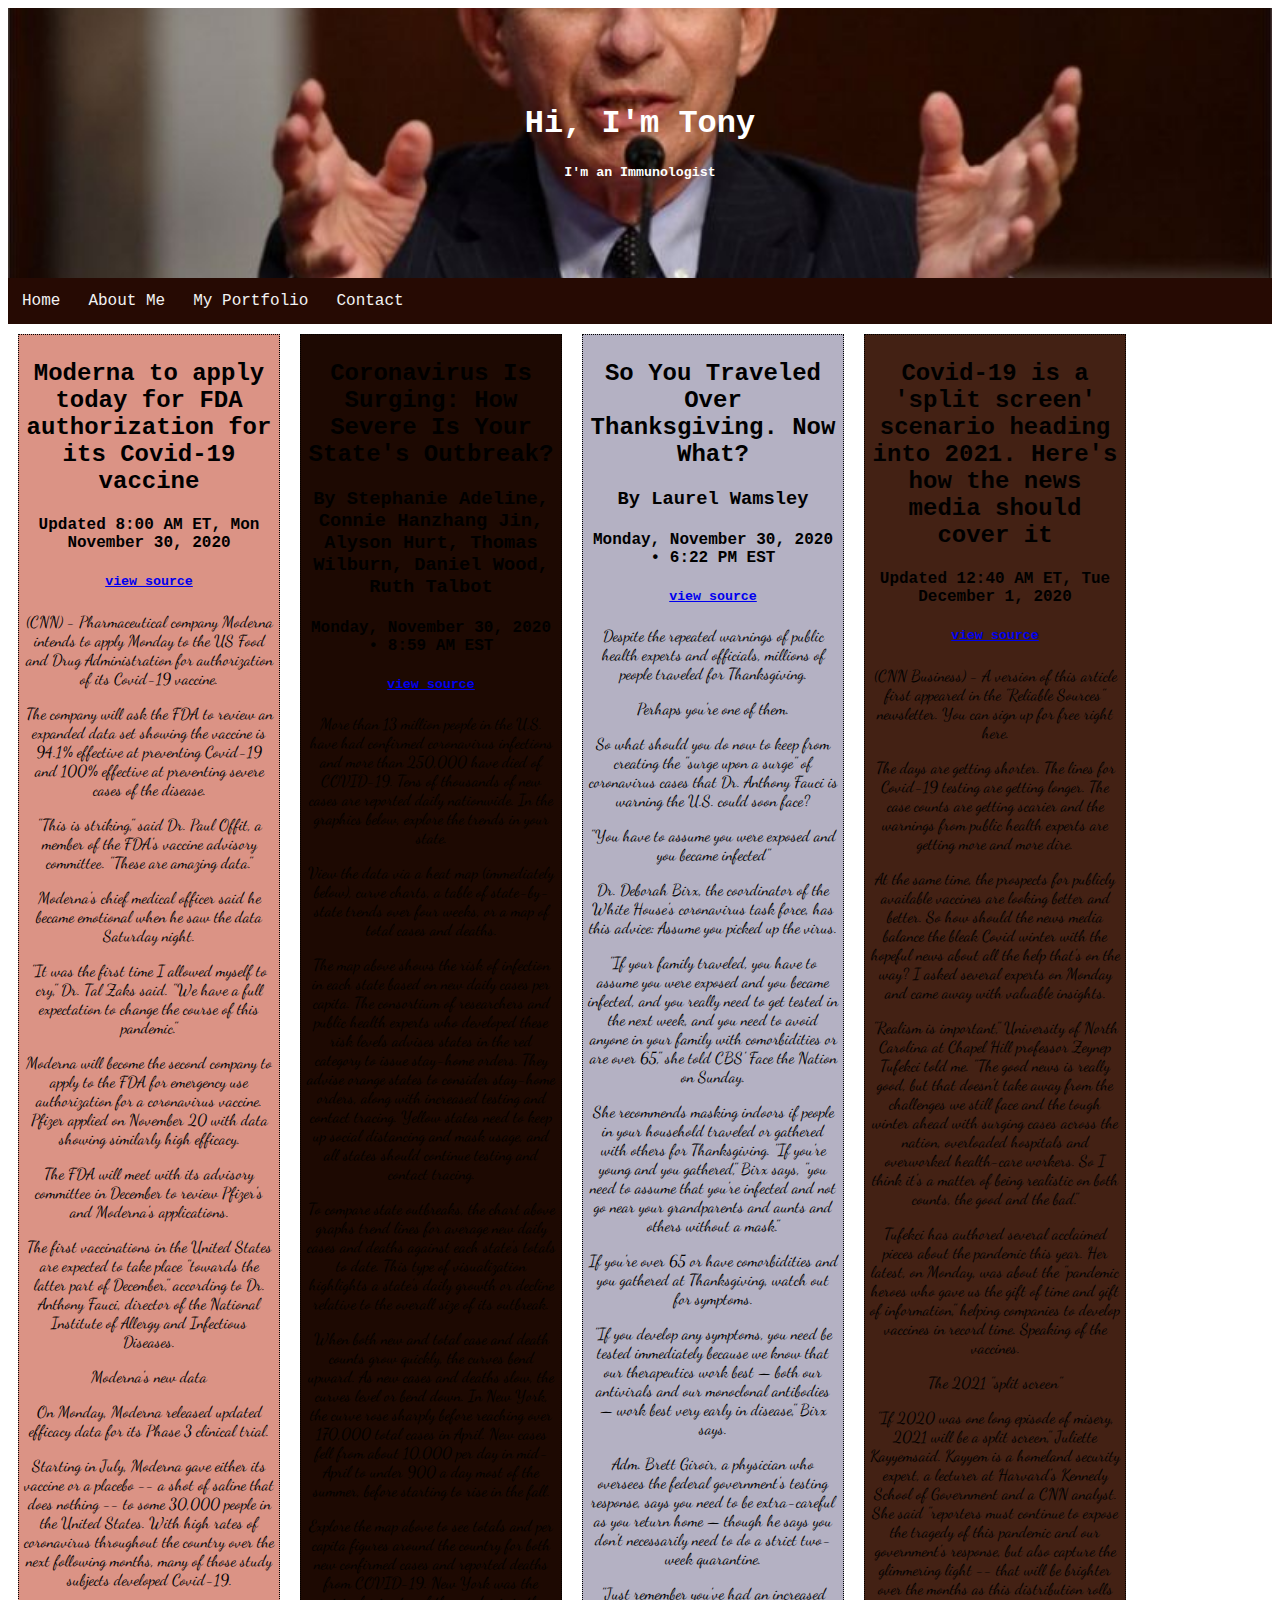
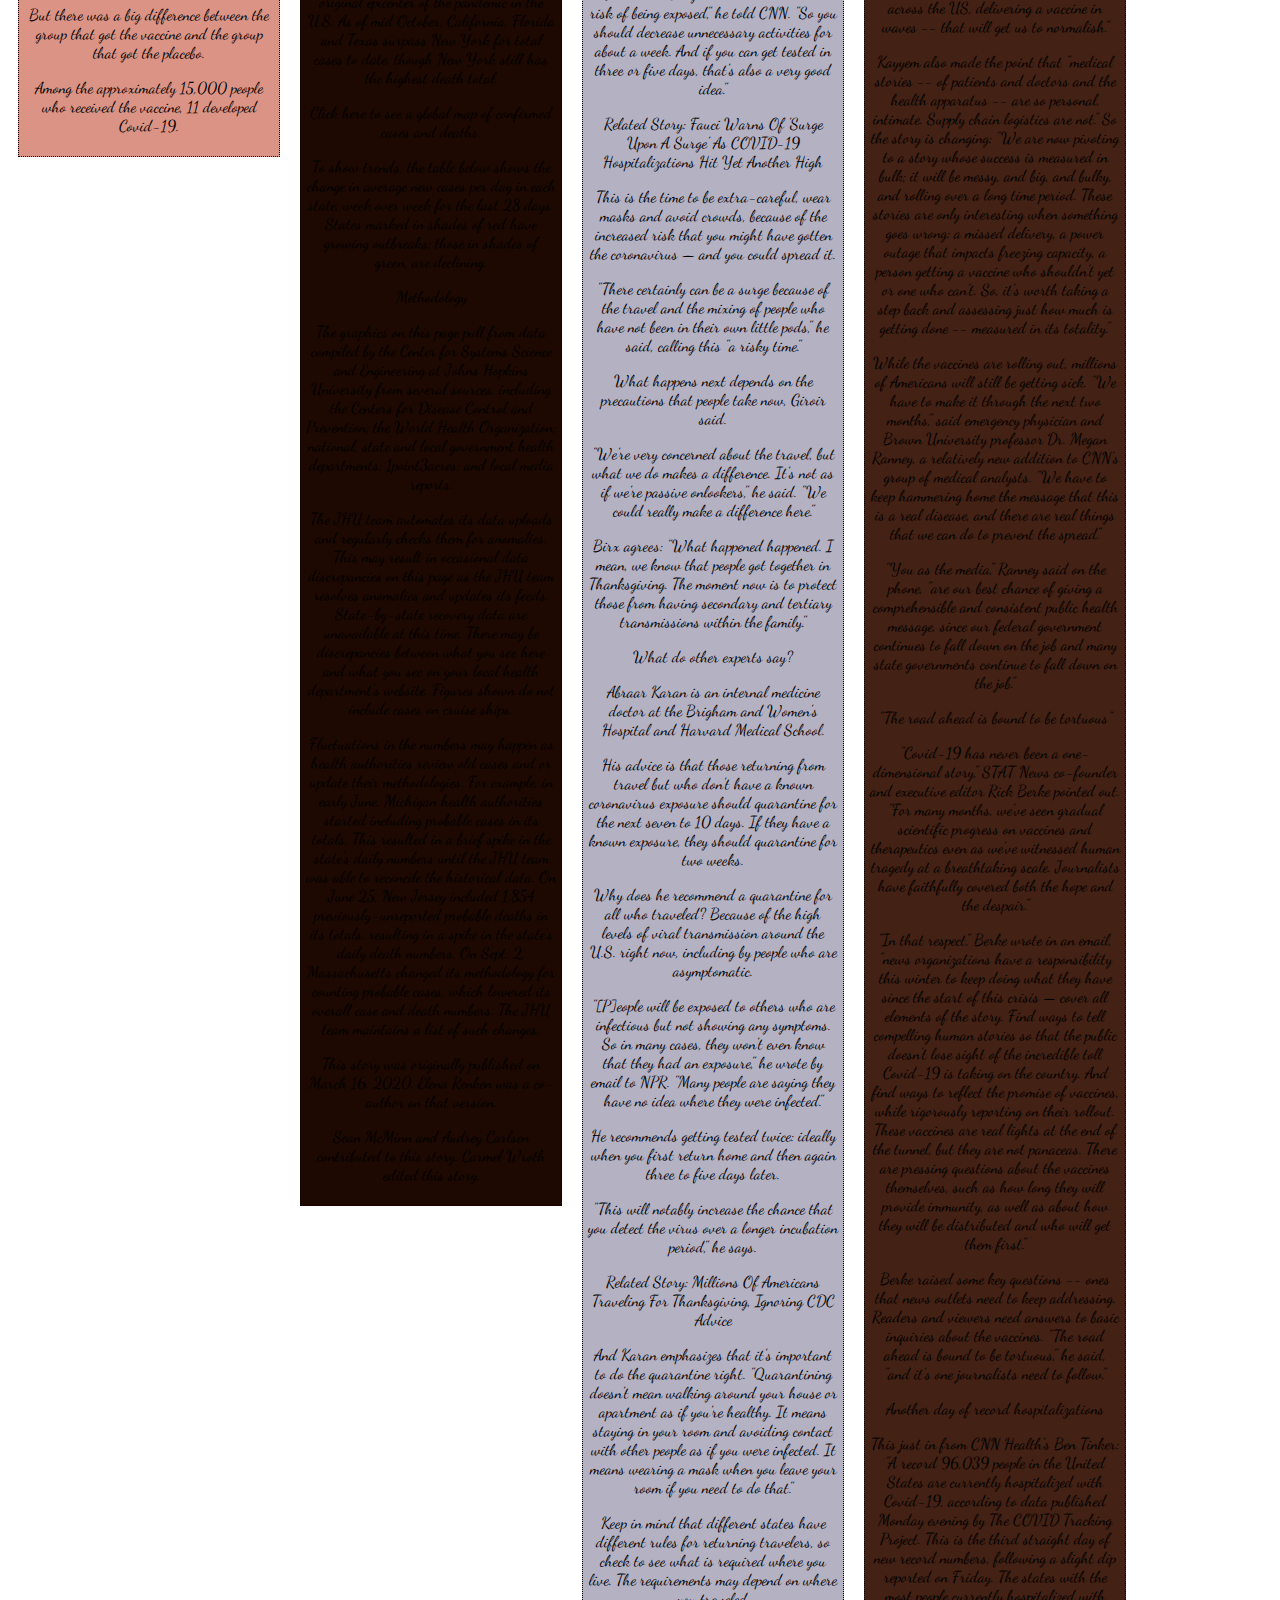
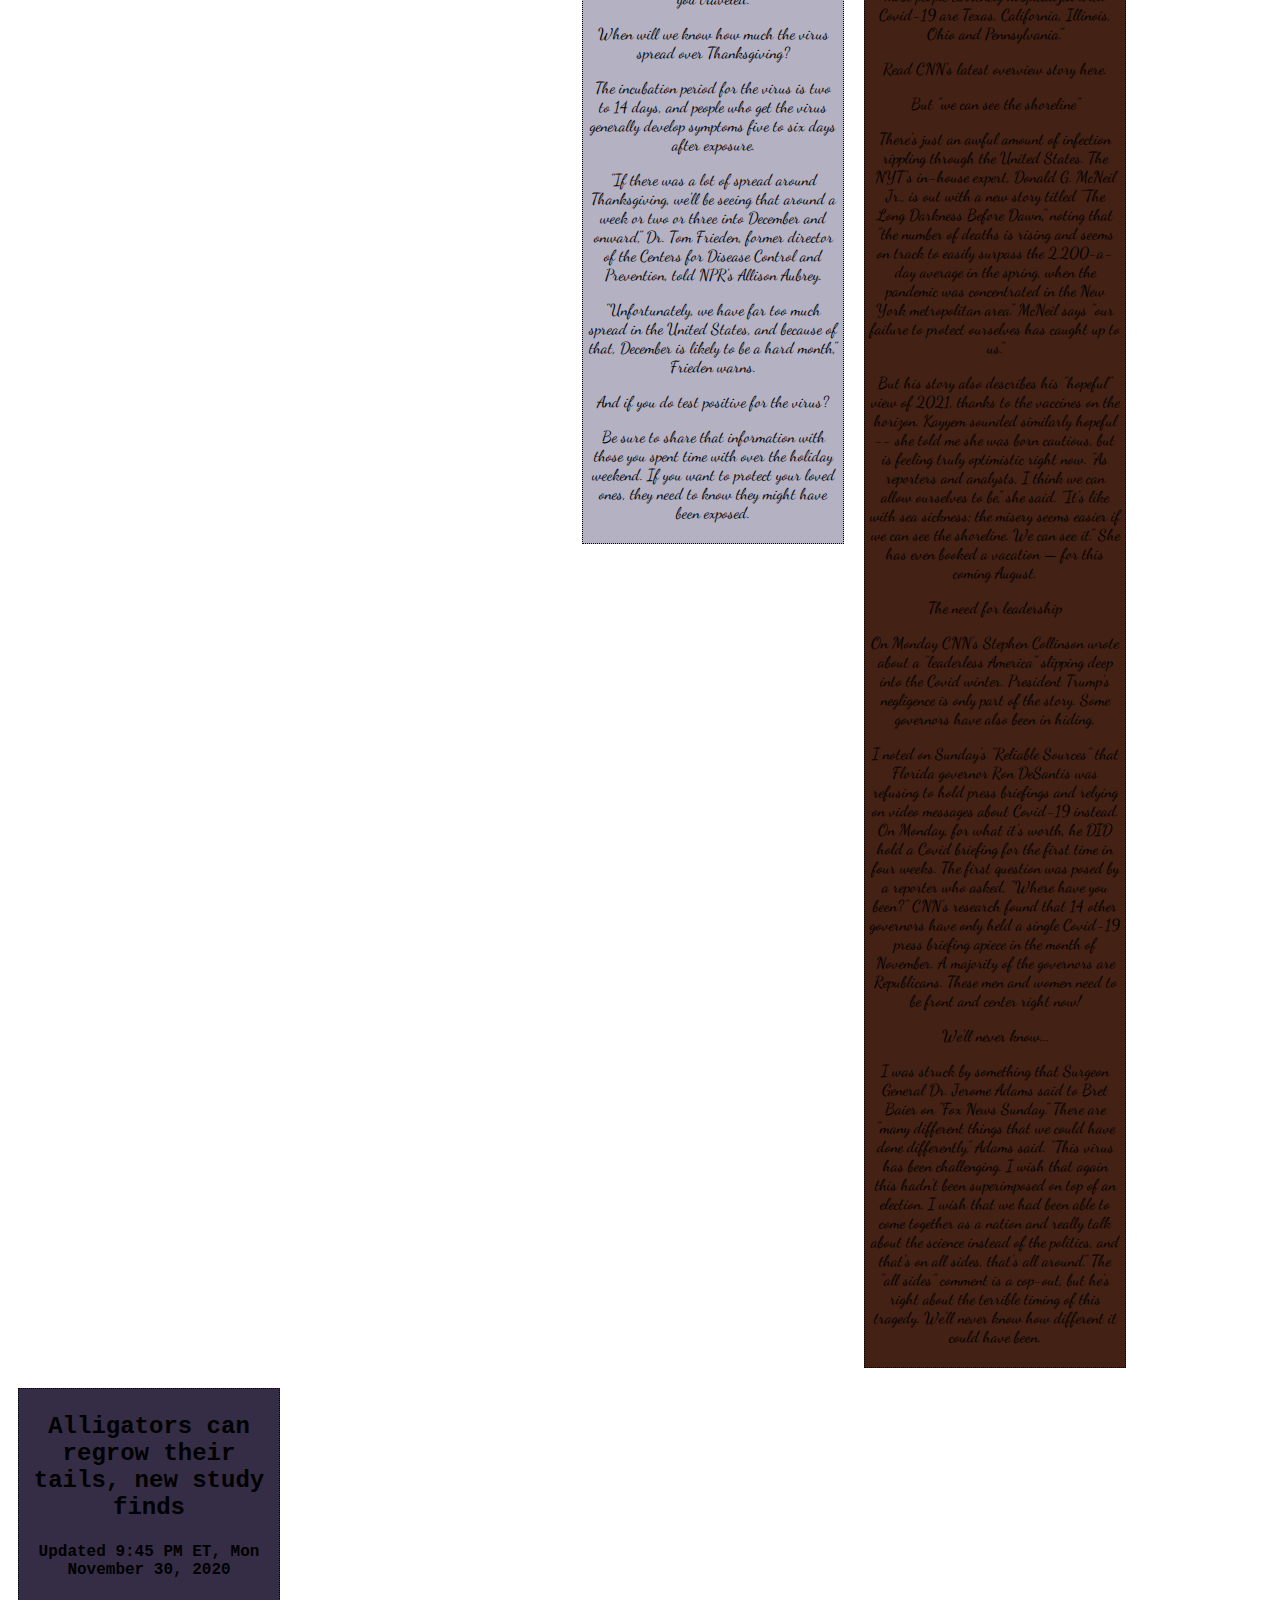
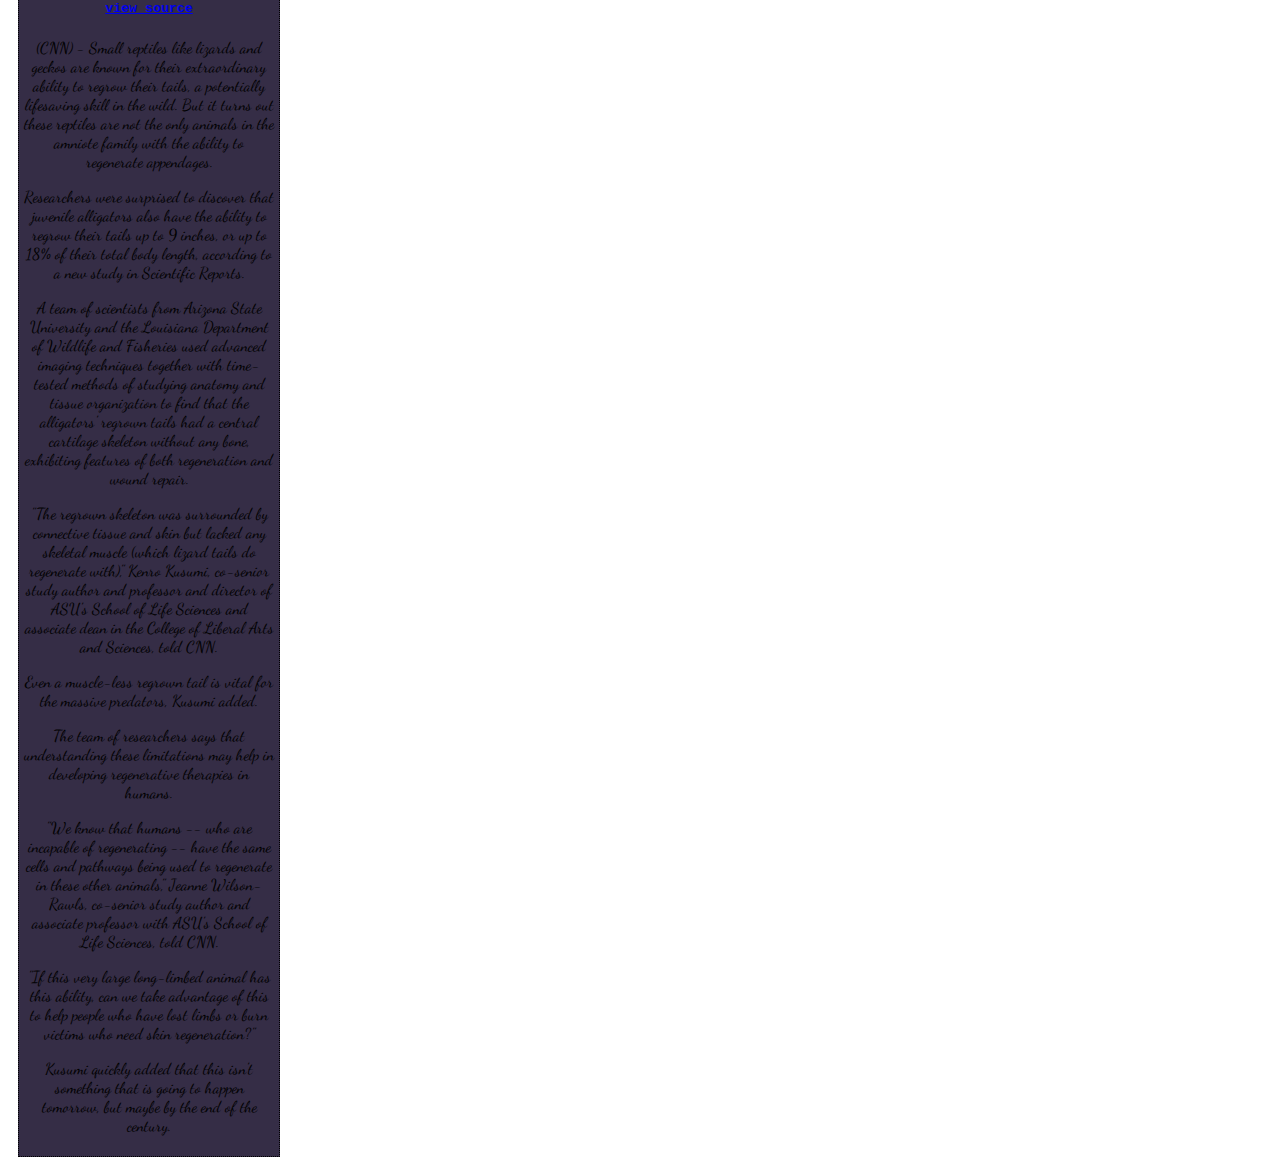
<file: index.html>
<!DOCTYPE html>
<html lang="en">
<head>
    <meta charset="utf-8">
    <title>My Home Page</title>
    <link rel="stylesheet" href="style.css">
    <link rel="preconnect" href="https://fonts.gstatic.com">
    <link href="https://fonts.googleapis.com/css2?family=Anton&family=Dancing+Script:wght@700&display=swap" rel="stylesheet">

</head>
<body>
    <div class="hero-image">
        <div class="hero-text">
            <h1>Hi, I'm Tony</h1>
            <h5>I'm an Immunologist</h5>
</div>
 </div>
    <div id="navbar">
        <a href="index.html">Home</a>
        <a href="aboutme.html">About Me</a>
        <a href="myportfolio.html">My Portfolio</a>
        <a href="contact.html">Contact</a>       
    </div>
<div class="stuff" id="first">
      <h2>Moderna to apply today for FDA authorization for its Covid-19 vaccine</h2>
      <h4>Updated 8:00 AM ET, Mon November 30, 2020</h4>
      <h5><a href="http://lite.cnn.com/en/article/h_8a9d29406e73343797dbac1d4a23586c" target="_blank">view source</a></h5>
      <p>(CNN) - Pharmaceutical company Moderna intends to apply Monday to the US Food and Drug Administration for authorization of its Covid-19 vaccine.</p>
      <p>The company will ask the FDA to review an expanded data set showing the vaccine is 94.1% effective at preventing Covid-19 and 100% effective at preventing severe cases of the disease.</p>
      <p>"This is striking," said Dr. Paul Offit, a member of the FDA's vaccine advisory committee. "These are amazing data."</p>
      <p>Moderna's chief medical officer said he became emotional when he saw the data Saturday night.</p>
      <p>"It was the first time I allowed myself to cry," Dr. Tal Zaks said. "We have a full expectation to change the course of this pandemic."</p>
      <p>Moderna will become the second company to apply to the FDA for emergency use authorization for a coronavirus vaccine. Pfizer applied on November 20 with data showing similarly high efficacy.</p>
      <p>The FDA will meet with its advisory committee in December to review Pfizer's and Moderna's applications.</p>
      <p>The first vaccinations in the United States are expected to take place "towards the latter part of December," according to Dr. Anthony Fauci, director of the National Institute of Allergy and Infectious Diseases.</p>
      <p>Moderna's new data</p>
      <p>On Monday, Moderna released updated efficacy data for its Phase 3 clinical trial.</p>
      <p>Starting in July, Moderna gave either its vaccine or a placebo -- a shot of saline that does nothing -- to some 30,000 people in the United States. With high rates of coronavirus throughout the country over the next following months, many of those study subjects developed Covid-19.</p>
      <p>But there was a big difference between the group that got the vaccine and the group that got the placebo.</p>
      <p>Among the approximately 15,000 people who received the vaccine, 11 developed Covid-19.</p>
</div>
    
    
    
<div class="stuff" id="second">
    <h2>Coronavirus Is Surging: How Severe Is Your State's Outbreak?</h2>
    <h3>By Stephanie Adeline, Connie Hanzhang Jin, Alyson Hurt, Thomas Wilburn, Daniel Wood, Ruth Talbot</h3>
    <h4>Monday, November 30, 2020 • 8:59 AM EST</h4>
    <h5><a href="https://text.npr.org/816707182" target="_blank">view source</a></h5>
    <p>More than 13 million people in the U.S. have had confirmed coronavirus infections and more than 250,000 have died of COVID-19. Tens of thousands of new cases are reported daily nationwide. In the graphics below, explore the trends in your state.</p>
    <p>View the data via a heat map (immediately below), curve charts, a table of state-by-state trends over four weeks, or a map of total cases and deaths.</p>
    <p>The map above shows the risk of infection in each state based on new daily cases per capita. The consortium of researchers and public health experts who developed these risk levels advises states in the red category to issue stay-home orders. They advise orange states to consider stay-home orders, along with increased testing and contact tracing. Yellow states need to keep up social distancing and mask usage, and all states should continue testing and contact tracing.</p>
    <p>To compare state outbreaks, the chart above graphs trend lines for average new daily cases and deaths against each state's totals to date. This type of visualization highlights a state's daily growth or decline relative to the overall size of its outbreak.</p>
    <p>When both new and total case and death counts grow quickly, the curves bend upward. As new cases and deaths slow, the curves level or bend down. In New York, the curve rose sharply before reaching over 170,000 total cases in April. New cases fell from about 10,000 per day in mid-April to under 900 a day most of the summer, before starting to rise in the fall.</p>
    <p>Explore the map above to see totals and per capita figures around the country for both new confirmed cases and reported deaths from COVID-19. New York was the original epicenter of the pandemic in the U.S. As of mid October, California, Florida and Texas surpass New York for total cases to date, though New York still has the highest death total.</p>
    <p>Click here to see a global map of confirmed cases and deaths.</p>
    <p>To show trends, the table below shows the change in average new cases per day in each state, week over week for the last 28 days. States marked in shades of red have growing outbreaks; those in shades of green, are declining.</p>
    <p>Methodology</p>
    <p>The graphics on this page pull from data compiled by the Center for Systems Science and Engineering at Johns Hopkins University from several sources, including the Centers for Disease Control and Prevention; the World Health Organization; national, state and local government health departments; 1point3acres; and local media reports.</p>
    <p>The JHU team automates its data uploads and regularly checks them for anomalies. This may result in occasional data discrepancies on this page as the JHU team resolves anomalies and updates its feeds. State-by-state recovery data are unavailable at this time. There may be discrepancies between what you see here and what you see on your local health department's website. Figures shown do not include cases on cruise ships.</p>
    <p>Fluctuations in the numbers may happen as health authorities review old cases and or update their methodologies. For example, in early June, Michigan health authorities started including probable cases in its totals. This resulted in a brief spike in the state's daily numbers until the JHU team was able to reconcile the historical data. On June 25, New Jersey included 1,854 previously-unreported probable deaths in its totals, resulting in a spike in the state's daily death numbers. On Sept. 2, Massachusetts changed its methodology for counting probable cases, which lowered its overall case and death numbers. The JHU team maintains a list of such changes.</p>
    <p>This story was originally published on March 16, 2020. Elena Renken was a co-author on that version.</p>
    <p>Sean McMinn and Audrey Carlsen contributed to this story. Carmel Wroth edited this story.</p>
</div>
    
<div class="stuff" id="third">
    <h2>So You Traveled Over Thanksgiving. Now What?</h2>
    <h3>By Laurel Wamsley</h3>
    <h4>Monday, November 30, 2020 • 6:22 PM EST</h4>
    <h5><a href="https://text.npr.org/940190370" target="_blank">view source</a></h5>
    <p>Despite the repeated warnings of public health experts and officials, millions of people traveled for Thanksgiving.</p>
    <p>Perhaps you're one of them.</p>
    <p>So what should you do now to keep from creating the "surge upon a surge" of coronavirus cases that Dr. Anthony Fauci is warning the U.S. could soon face?</p>
    <p>"You have to assume you were exposed and you became infected"</p>
    <p>Dr. Deborah Birx, the coordinator of the White House's coronavirus task force, has this advice: Assume you picked up the virus.</p>
    <p>"If your family traveled, you have to assume you were exposed and you became infected, and you really need to get tested in the next week, and you need to avoid anyone in your family with comorbidities or are over 65," she told CBS' Face the Nation on Sunday.</p>
    <p>She recommends masking indoors if people in your household traveled or gathered with others for Thanksgiving. "If you're young and you gathered," Birx says, "you need to assume that you're infected and not go near your grandparents and aunts and others without a mask."</p>
    <p>If you're over 65 or have comorbidities and you gathered at Thanksgiving, watch out for symptoms.</p>
    <p>"If you develop any symptoms, you need be tested immediately because we know that our therapeutics work best — both our antivirals and our monoclonal antibodies — work best very early in disease," Birx says.</p>
    <p>Adm. Brett Giroir, a physician who oversees the federal government's testing response, says you need to be extra-careful as you return home — though he says you don't necessarily need to do a strict two-week quarantine.</p>
    <p>"Just remember you've had an increased risk of being exposed," he told CNN. "So you should decrease unnecessary activities for about a week. And if you can get tested in three or five days, that's also a very good idea."</p>
    <p>Related Story: Fauci Warns Of 'Surge Upon A Surge' As COVID-19 Hospitalizations Hit Yet Another High</p>
    <p>This is the time to be extra-careful, wear masks and avoid crowds, because of the increased risk that you might have gotten the coronavirus — and you could spread it.</p>
    <p>"There certainly can be a surge because of the travel and the mixing of people who have not been in their own little pods," he said, calling this "a risky time."</p>
    <p>What happens next depends on the precautions that people take now, Giroir said.</p>
    <p>"We're very concerned about the travel, but what we do makes a difference. It's not as if we're passive onlookers," he said. "We could really make a difference here."</p>
    <p>Birx agrees: "What happened happened. I mean, we know that people got together in Thanksgiving. The moment now is to protect those from having secondary and tertiary transmissions within the family."</p>
    <p>What do other experts say?</p>
    <p>Abraar Karan is an internal medicine doctor at the Brigham and Women's Hospital and Harvard Medical School.</p>
    <p>His advice is that those returning from travel but who don't have a known coronavirus exposure should quarantine for the next seven to 10 days. If they have a known exposure, they should quarantine for two weeks.</p>
    <p>Why does he recommend a quarantine for all who traveled? Because of the high levels of viral transmission around the U.S. right now, including by people who are asymptomatic.</p>
    <p>"[P]eople will be exposed to others who are infectious but not showing any symptoms. So in many cases, they won't even know that they had an exposure," he wrote by email to NPR. "Many people are saying they have no idea where they were infected."</p>
    <p>He recommends getting tested twice: ideally when you first return home and then again three to five days later.</p>
    <p>"This will notably increase the chance that you detect the virus over a longer incubation period," he says.</p>
    <p>Related Story: Millions Of Americans Traveling For Thanksgiving, Ignoring CDC Advice</p>
    <p>And Karan emphasizes that it's important to do the quarantine right. "Quarantining doesn't mean walking around your house or apartment as if you're healthy. It means staying in your room and avoiding contact with other people as if you were infected. It means wearing a mask when you leave your room if you need to do that."</p>
    <p>Keep in mind that different states have different rules for returning travelers, so check to see what is required where you live. The requirements may depend on where you traveled.</p>
    <p>When will we know how much the virus spread over Thanksgiving?</p>
    <p>The incubation period for the virus is two to 14 days, and people who get the virus generally develop symptoms five to six days after exposure.</p>
    <p>"If there was a lot of spread around Thanksgiving, we'll be seeing that around a week or two or three into December and onward," Dr. Tom Frieden, former director of the Centers for Disease Control and Prevention, told NPR's Allison Aubrey.</p>
    <p>"Unfortunately, we have far too much spread in the United States, and because of that, December is likely to be a hard month," Frieden warns.</p>
    <p>And if you do test positive for the virus?</p>
    <p>Be sure to share that information with those you spent time with over the holiday weekend. If you want to protect your loved ones, they need to know they might have been exposed.</p>
</div>
    
<div class="stuff" id="fourth">
    <h2>Covid-19 is a 'split screen' scenario heading into 2021. Here's how the news media should cover it</h2>
    <h4>Updated 12:40 AM ET, Tue December 1, 2020</h4>
    <h5><a href="http://lite.cnn.com/en/article/h_a15e4ca5091a490ee3ab25d85f31c943" target="_blank">view source</a></h5>
    <p>(CNN Business) - A version of this article first appeared in the "Reliable Sources" newsletter. You can sign up for free right here.</p>
    <p>The days are getting shorter. The lines for Covid-19 testing are getting longer. The case counts are getting scarier and the warnings from public health experts are getting more and more dire.</p>
    <p>At the same time, the prospects for publicly available vaccines are looking better and better. So how should the news media balance the bleak Covid winter with the hopeful news about all the help that's on the way? I asked several experts on Monday and came away with valuable insights.</p>
    <p>"Realism is important," University of North Carolina at Chapel Hill professor Zeynep Tufekci told me. "The good news is really good, but that doesn't take away from the challenges we still face and the tough winter ahead with surging cases across the nation, overloaded hospitals and overworked health-care workers. So I think it's a matter of being realistic on both counts, the good and the bad."</p>
    <p>Tufekci has authored several acclaimed pieces about the pandemic this year. Her latest, on Monday, was about the "pandemic heroes who gave us the gift of time and gift of information," helping companies to develop vaccines in record time. Speaking of the vaccines.</p>
    <p>The 2021 "split screen"</p>
    <p>"If 2020 was one long episode of misery, 2021 will be a split screen," Juliette Kayyemsaid. Kayyem is a homeland security expert, a lecturer at Harvard's Kennedy School of Government and a CNN analyst. She said "reporters must continue to expose the tragedy of this pandemic and our government's response, but also capture the glimmering light -- that will be brighter over the months as this distribution rolls across the US, delivering a vaccine in waves -- that will get us to normalish."</p>
    <p>Kayyem also made the point that "medical stories -- of patients and doctors and the health apparatus -- are so personal, intimate. Supply chain logistics are not." So the story is changing: "We are now pivoting to a story whose success is measured in bulk; it will be messy, and big, and bulky, and rolling over a long time period. These stories are only interesting when something goes wrong: a missed delivery, a power outage that impacts freezing capacity, a person getting a vaccine who shouldn't yet or one who can't. So, it's worth taking a step back and assessing just how much is getting done -- measured in its totality."</p>
    <p>While the vaccines are rolling out, millions of Americans will still be getting sick. "We have to make it through the next two months," said emergency physician and Brown University professor Dr. Megan Ranney, a relatively new addition to CNN's group of medical analysts. "We have to keep hammering home the message that this is a real disease, and there are real things that we can do to prevent the spread."</p>
    <p>"You as the media," Ranney said on the phone, "are our best chance of giving a comprehensible and consistent public health message, since our federal government continues to fall down on the job and many state governments continue to fall down on the job."</p>
    <p>"The road ahead is bound to be tortuous"</p>
    <p>"Covid-19 has never been a one-dimensional story," STAT News co-founder and executive editor Rick Berke pointed out. "For many months, we've seen gradual scientific progress on vaccines and therapeutics even as we've witnessed human tragedy at a breathtaking scale. Journalists have faithfully covered both the hope and the despair."</p>
    <p>"In that respect," Berke wrote in an email, "news organizations have a responsibility this winter to keep doing what they have since the start of this crisis — cover all elements of the story. Find ways to tell compelling human stories so that the public doesn't lose sight of the incredible toll Covid-19 is taking on the country. And find ways to reflect the promise of vaccines, while rigorously reporting on their rollout. These vaccines are real lights at the end of the tunnel, but they are not panaceas. There are pressing questions about the vaccines themselves, such as how long they will provide immunity, as well as about how they will be distributed and who will get them first."</p>
    <p>Berke raised some key questions -- ones that news outlets need to keep addressing. Readers and viewers need answers to basic inquiries about the vaccines. "The road ahead is bound to be tortuous," he said, "and it's one journalists need to follow."</p>
    <p>Another day of record hospitalizations</p>
    <p>This just in from CNN Health's Ben Tinker: "A record 96,039 people in the United States are currently hospitalized with Covid-19, according to data published Monday evening by The COVID Tracking Project. This is the third straight day of new record numbers, following a slight dip reported on Friday. The states with the most people currently hospitalized with Covid-19 are Texas, California, Illinois, Ohio and Pennsylvania."</p>
    <p>Read CNN's latest overview story here.</p>
    <p>But "we can see the shoreline"</p>
    <p>There's just an awful amount of infection rippling through the United States. The NYT's in-house expert, Donald G. McNeil Jr., is out with a new story titled "The Long Darkness Before Dawn," noting that "the number of deaths is rising and seems on track to easily surpass the 2,200-a-day average in the spring, when the pandemic was concentrated in the New York metropolitan area." McNeil says "our failure to protect ourselves has caught up to us."</p>
    <p>But his story also describes his "hopeful" view of 2021, thanks to the vaccines on the horizon. Kayyem sounded similarly hopeful -- she told me she was born cautious, but is feeling truly optimistic right now. "As reporters and analysts, I think we can allow ourselves to be," she said. "It's like with sea sickness; the misery seems easier if we can see the shoreline. We can see it." She has even booked a vacation — for this coming August.</p>
    <p>The need for leadership</p>
    <p>On Monday CNN's Stephen Collinson wrote about a "leaderless America" slipping deep into the Covid winter. President Trump's negligence is only part of the story. Some governors have also been in hiding.</p>
    <p>I noted on Sunday's "Reliable Sources" that Florida governor Ron DeSantis was refusing to hold press briefings and relying on video messages about Covid-19 instead. On Monday, for what it's worth, he DID hold a Covid briefing for the first time in four weeks. The first question was posed by a reporter who asked, "Where have you been?" CNN's research found that 14 other governors have only held a single Covid-19 press briefing apiece in the month of November. A majority of the governors are Republicans. These men and women need to be front and center right now!</p>
    <p>We'll never know...</p>
    <p>I was struck by something that Surgeon General Dr. Jerome Adams said to Bret Baier on "Fox News Sunday." There are "many different things that we could have done differently," Adams said. "This virus has been challenging. I wish that again this hadn't been superimposed on top of an election. I wish that we had been able to come together as a nation and really talk about the science instead of the politics, and that's on all sides, that's all around." The "all sides" comment is a cop-out, but he's right about the terrible timing of this tragedy. We'll never know how different it could have been.</p>   
</div>

<div class="stuff" id="fifth">
    <h2>Alligators can regrow their tails, new study finds</h2>
    <h4>Updated 9:45 PM ET, Mon November 30, 2020</h4>
    <h5><a href="http://lite.cnn.com/en/article/h_f6891874651fafd9df24466fef263629" target="_blank">view source</a></h5>
    <p>(CNN) - Small reptiles like lizards and geckos are known for their extraordinary ability to regrow their tails, a potentially lifesaving skill in the wild. But it turns out these reptiles are not the only animals in the amniote family with the ability to regenerate appendages.</p>
    <p>Researchers were surprised to discover that juvenile alligators also have the ability to regrow their tails up to 9 inches, or up to 18% of their total body length, according to a new study in Scientific Reports.</p>
    <p>A team of scientists from Arizona State University and the Louisiana Department of Wildlife and Fisheries used advanced imaging techniques together with time-tested methods of studying anatomy and tissue organization to find that the alligators' regrown tails had a central cartilage skeleton without any bone, exhibiting features of both regeneration and wound repair.</p>
    <p>"The regrown skeleton was surrounded by connective tissue and skin but lacked any skeletal muscle (which lizard tails do regenerate with)," Kenro Kusumi, co-senior study author and professor and director of ASU's School of Life Sciences and associate dean in the College of Liberal Arts and Sciences, told CNN.</p>
    <p>Even a muscle-less regrown tail is vital for the massive predators, Kusumi added.</p>
    <p>The team of researchers says that understanding these limitations may help in developing regenerative therapies in humans.</p>
    <p>"We know that humans -- who are incapable of regenerating -- have the same cells and pathways being used to regenerate in these other animals," Jeanne Wilson-Rawls, co-senior study author and associate professor with ASU's School of Life Sciences, told CNN.</p>
    <p>"If this very large long-limbed animal has this ability, can we take advantage of this to help people who have lost limbs or burn victims who need skin regeneration?"</p>
    <p>Kusumi quickly added that this isn't something that is going to happen tomorrow, but maybe by the end of the century.</p>   
</div>
    
<script src="navbar.v01.js"></script>    
    
 </body>

    
    
    
    
    
    
    
</html>
</file>
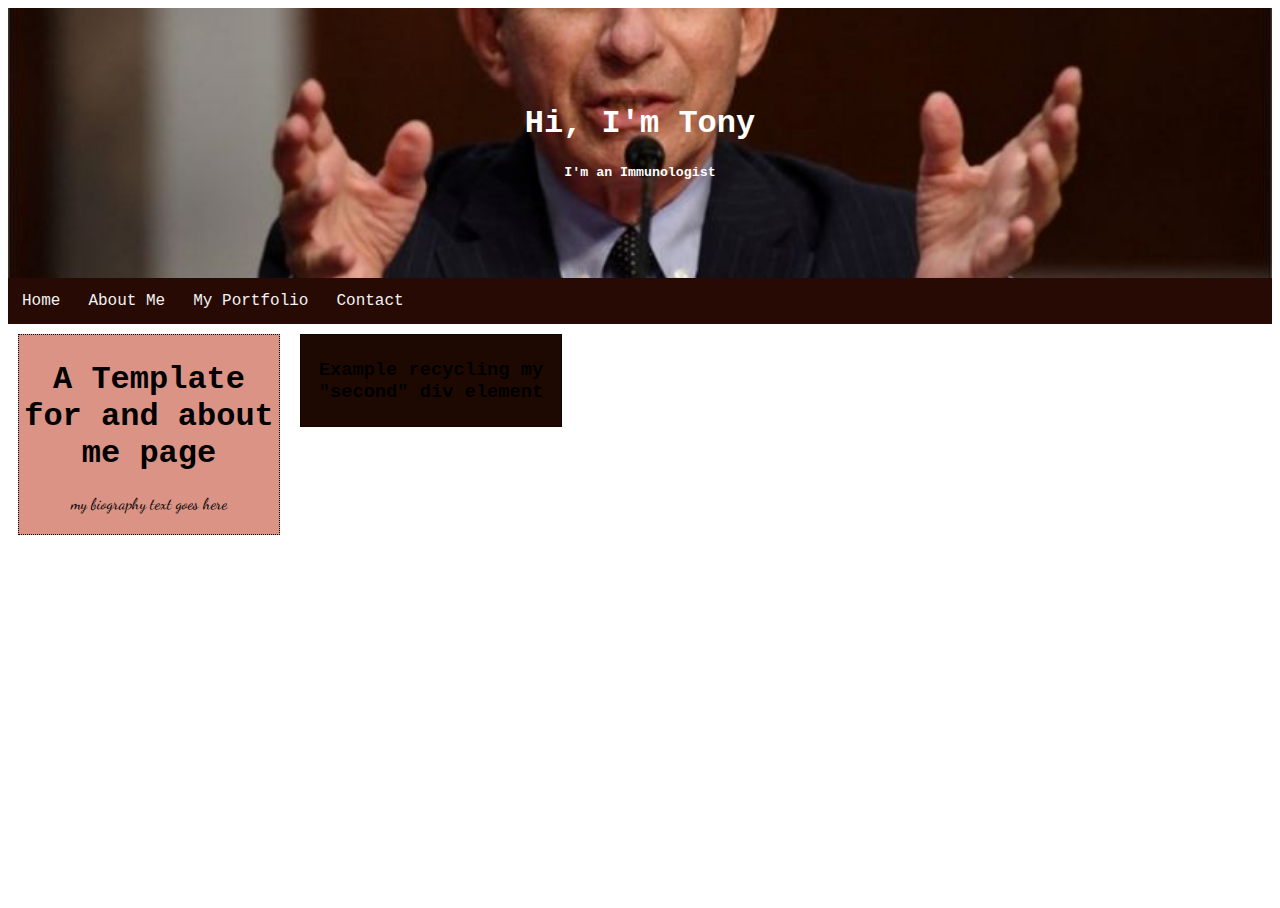
<file: aboutme.html>
<!DOCTYPE html>
<html lang="en">
<head>
    <meta charset="utf-8">
    <title>My Home Page</title>
    <link rel="stylesheet" href="style.css">
    <link rel="preconnect" href="https://fonts.gstatic.com">
    <link href="https://fonts.googleapis.com/css2?family=Anton&family=Dancing+Script:wght@700&display=swap" rel="stylesheet">

</head>
<body>
    <div class="hero-image">
        <div class="hero-text">
            <h1>Hi, I'm Tony</h1>
            <h5>I'm an Immunologist</h5>
</div>
 </div>
    <div id="navbar">
        <a href="index.html">Home</a>
        <a href="aboutme.html">About Me</a>
        <a href="myportfolio.html">My Portfolio</a>
        <a href="contact.html">Contact</a>       
    </div>
<div class="stuff" id="first">
    <h1>A Template for and about me page</h1>
    <p> my biography text goes here</p>
</div>

<div class="stuff" id="second">
<h3>Example recycling my "second" div element</h3>
</div>
    
    
    
    
    
    
    
    
    
    
    
    
    
    
<script src="navbar.v01.js"></script>    
    
 </body>

    
    
    
    
    
    
    
</html>
</file>
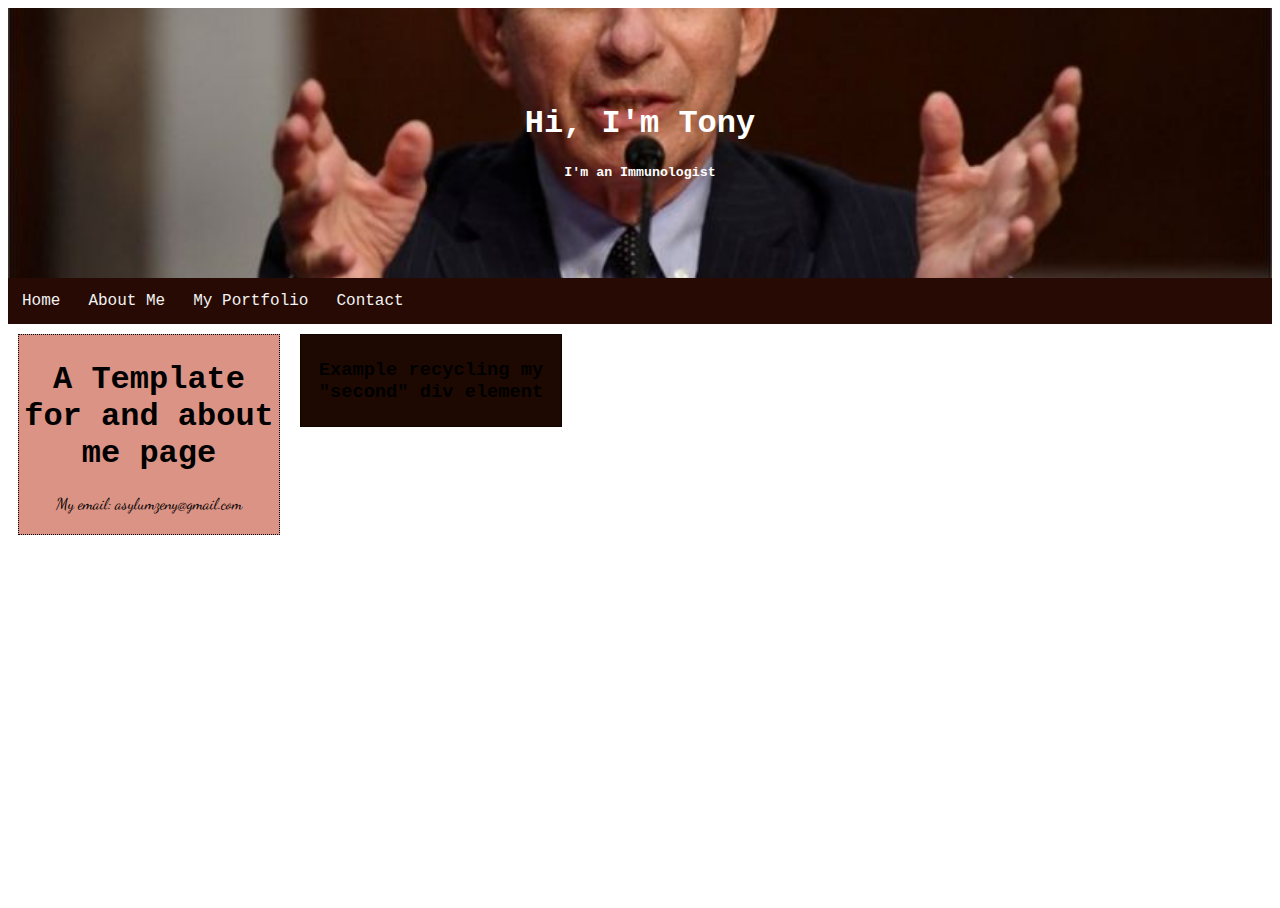
<file: contact.html>
<!DOCTYPE html>
<html lang="en">
<head>
    <meta charset="utf-8">
    <title>My Home Page</title>
    <link rel="stylesheet" href="style.css">
    <link rel="preconnect" href="https://fonts.gstatic.com">
    <link href="https://fonts.googleapis.com/css2?family=Anton&family=Dancing+Script:wght@700&display=swap" rel="stylesheet">

</head>
<body>
    <div class="hero-image">
        <div class="hero-text">
            <h1>Hi, I'm Tony</h1>
            <h5>I'm an Immunologist</h5>
</div>
 </div>
    <div id="navbar">
        <a href="index.html">Home</a>
        <a href="aboutme.html">About Me</a>
        <a href="myportfolio.html">My Portfolio</a>
        <a href="contact.html">Contact</a>       
    </div>
<div class="stuff" id="first">
    <h1>A Template for and about me page</h1>
    <p> My email: asylumzeny@gmail.com</p>
</div>

<div class="stuff" id="second">
<h3>Example recycling my "second" div element</h3>
</div>
    
    
    
    
    
    
    
    
    
    
    
    
    
    
<script src="navbar.v01.js"></script>    
    
 </body>

    
    
    
    
    
    
    
</html>
</file>
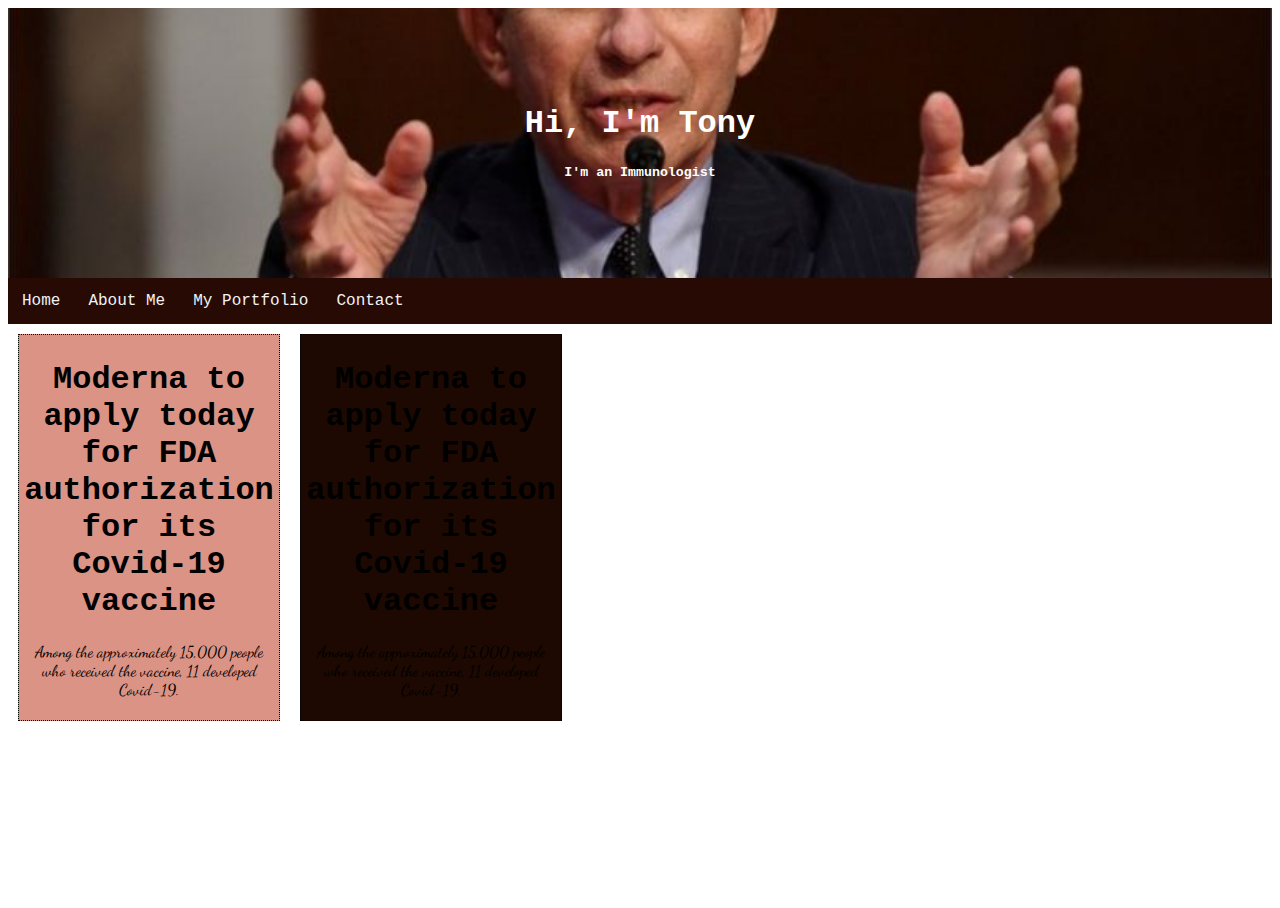
<file: contactme.html>
<!DOCTYPE html>
<html lang="en">
<head>
    <meta charset="utf-8">
    <title>My Home Page</title>
    <link rel="stylesheet" href="style.css">
    <link rel="preconnect" href="https://fonts.gstatic.com">
    <link href="https://fonts.googleapis.com/css2?family=Anton&family=Dancing+Script:wght@700&display=swap" rel="stylesheet">

</head>
<body>
    <div class="hero-image">
        <div class="hero-text">
            <h1>Hi, I'm Tony</h1>
            <h5>I'm an Immunologist</h5>
</div>
 </div>
    <div id="navbar">
        <a href="index.html">Home</a>
        <a href="aboutme.html">About Me</a>
        <a href="myportfolio.html">My Portfolio</a>
        <a href="contact.html">Contact</a>       
    </div>
<div class="stuff" id="first">
      <h1>Moderna to apply today for FDA authorization for its Covid-19 vaccine</h2>
      <p>Among the approximately 15,000 people who received the vaccine, 11 developed Covid-19.</p>
</div>
    
<div class="stuff" id="second">
     <h1>Moderna to apply today for FDA authorization for its Covid-19 vaccine</h2>
      <p>Among the approximately 15,000 people who received the vaccine, 11 developed Covid-19.</p>
    
</div>
    

<script src="navbar.v01.js"></script>    
    
 </body>

    
    
    
    
    
    
    
</html>
</file>
<file: style.css>
body, html {
    height: 100%;
    font-family: 'Dancing Script', cursive;
    font-weight: 50;
}



/* use Major Mono Display for all headings h1—h6 */
h1, h2, h3, h4, h5, h6 {
  font-family: 'Major Mono Display', monospace;
    /* font-family rule copied from Google Fonts */
}


#navbar {
  overflow: hidden;
  background-color: #260A03;
}

/* Navbar links */
#navbar a {
  float: left;
  display: block;
  color: #f2f2f2;
  font-family: 'Major Mono Display', monospace;
    /* font-family rule copied from Google Fonts */
  text-align: center;
  padding: 14px;
  text-decoration: none;
}

/* Change color + highlight on hover. */
#navbar a:hover {
  color: hotpink;
  background-color: white;
}


/* The sticky class is added to the navbar with JS when it reaches its scroll position */
.sticky {
  position: fixed;
  top: 0;
  width: 100%;
}

/* Add some top padding to the page content to prevent sudden quick movement (as the navigation bar gets a new position at the top of the page (position:fixed and top:0) */
.sticky + .content {
  padding-top: 60px;
}


.hero-image {
  background-image: url("fauci.v01.jpg");
  height: 30%;
  background-position: center;
  background-repeat: no-repeat;
  background-size: cover;
  position: relative;
}


.hero-text {
  text-align: center;
  position: absolute;
  top: 50%;
  left: 50%;
  transform: translate(-50%, -50%);
  color: white;
}

div.stuff {
  width: 250px;
  /* height: fit-content; */
  word-wrap: break-word;
  overflow: auto;
  text-align: center;
  border-width: 1px;
  border-style: dotted;
  border-color: black;
  float: left;
  margin: 10px;
  padding: 5px;
}

div#first {
background-color:#DB9385   
}

div#second {
background-color:#1D0902
}

div#third {
background-color:#B4B1C3
}

div#fourth {
background-color:#432114
}

div#fifth {
background-color:#352D46
}
</file>
